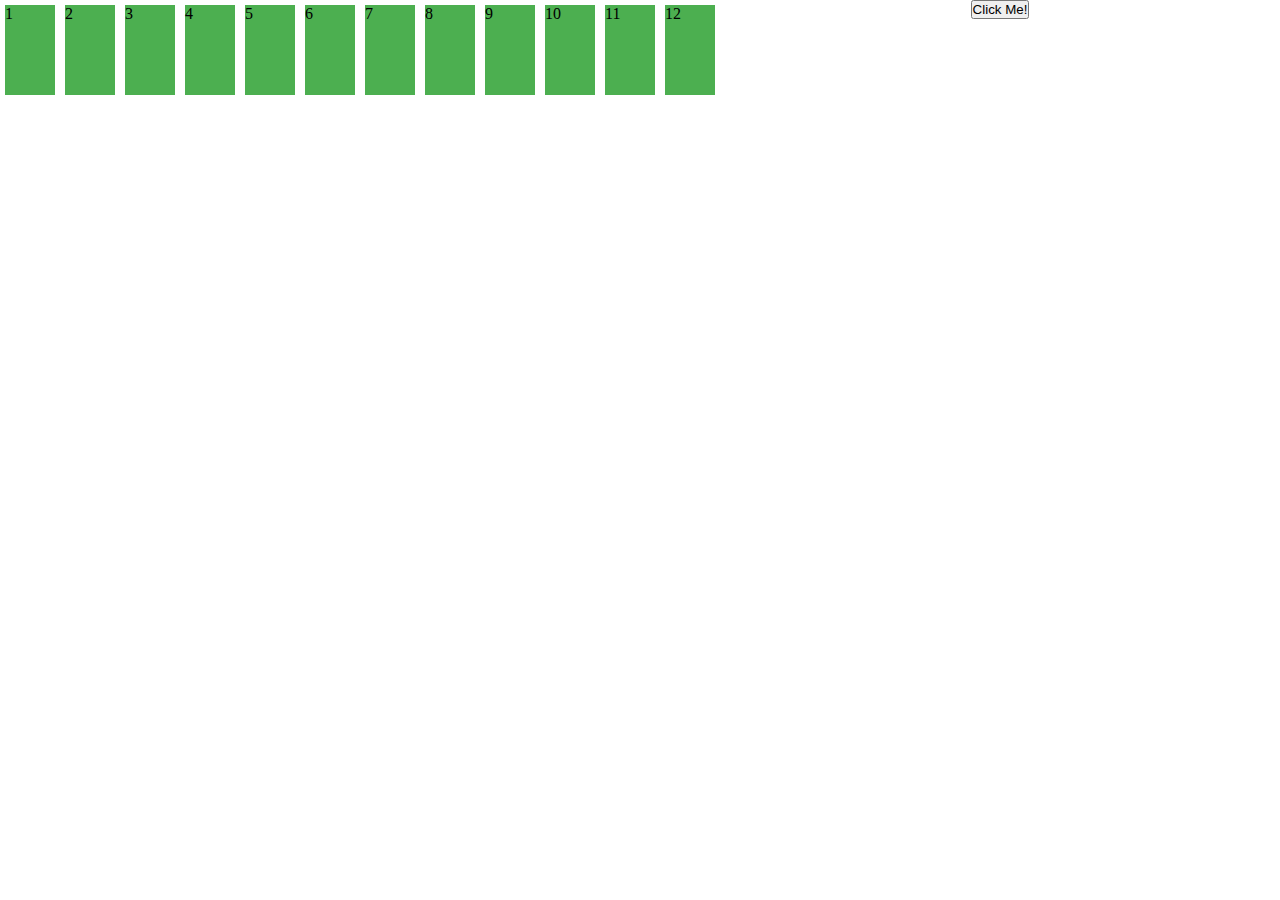
<file: app/src/main/assets/www/index.html>
<!DOCTYPE html>
<html >
<head>
  <meta charset="UTF-8">
  <title>Parking Layout</title>
  
  
  
      <link rel="stylesheet" href="css/style_selection.css">
	  <script src="parkingselection.js"></script>

  
</head>

<body>
  <form id="reservation" method="post" action="test.php">
    <section id="seats">
      <input id="seat-1" class="seat-select" type="checkbox" value="1" name="seat[]" />
      <label for="seat-1" class="seat">1</label>
      <input id="seat-2" class="seat-select" type="checkbox" value="2" name="seat[]" />
      <label for="seat-2" class="seat">2</label>
      <input id="seat-3" class="seat-select" type="checkbox" value="3" name="seat[]" />
      <label for="seat-3" class="seat">3</label>
      <input id="seat-4" class="seat-select" type="checkbox" value="4" name="seat[]" />
      <label for="seat-4" class="seat">4</label>
	   <input id="seat-5" class="seat-select" type="checkbox" value="5" name="seat[]" />
      <label for="seat-5" class="seat">5</label>
	   <input id="seat-6" class="seat-select" type="checkbox" value="6" name="seat[]" />
      <label for="seat-6" class="seat">6</label>
		<input id="seat-7" class="seat-select" type="checkbox" value="7" name="seat[]" />
      <label for="seat-7" class="seat">7</label>
	  <input id="seat-8" class="seat-select" type="checkbox" value="8" name="seat[]" />
      <label for="seat-8" class="seat">8</label>
	  <input id="seat-9" class="seat-select" type="checkbox" value="9" name="seat[]" />
      <label for="seat-9" class="seat">9</label>
	  <input id="seat-10" class="seat-select" type="checkbox" value="10" name="seat[]" />
      <label for="seat-10" class="seat">10</label>
	   <input id="seat-11" class="seat-select" type="checkbox" value="11" name="seat[]" />
      <label for="seat-11" class="seat">11</label>
	   <input id="seat-12" class="seat-select" type="checkbox" value="12" name="seat[]" />
      <label for="seat-12" class="seat">12</label>
    </section>
    <center><button type="button" onclick="checker()">Click Me!</button></center>
</body>
</html>
</file>
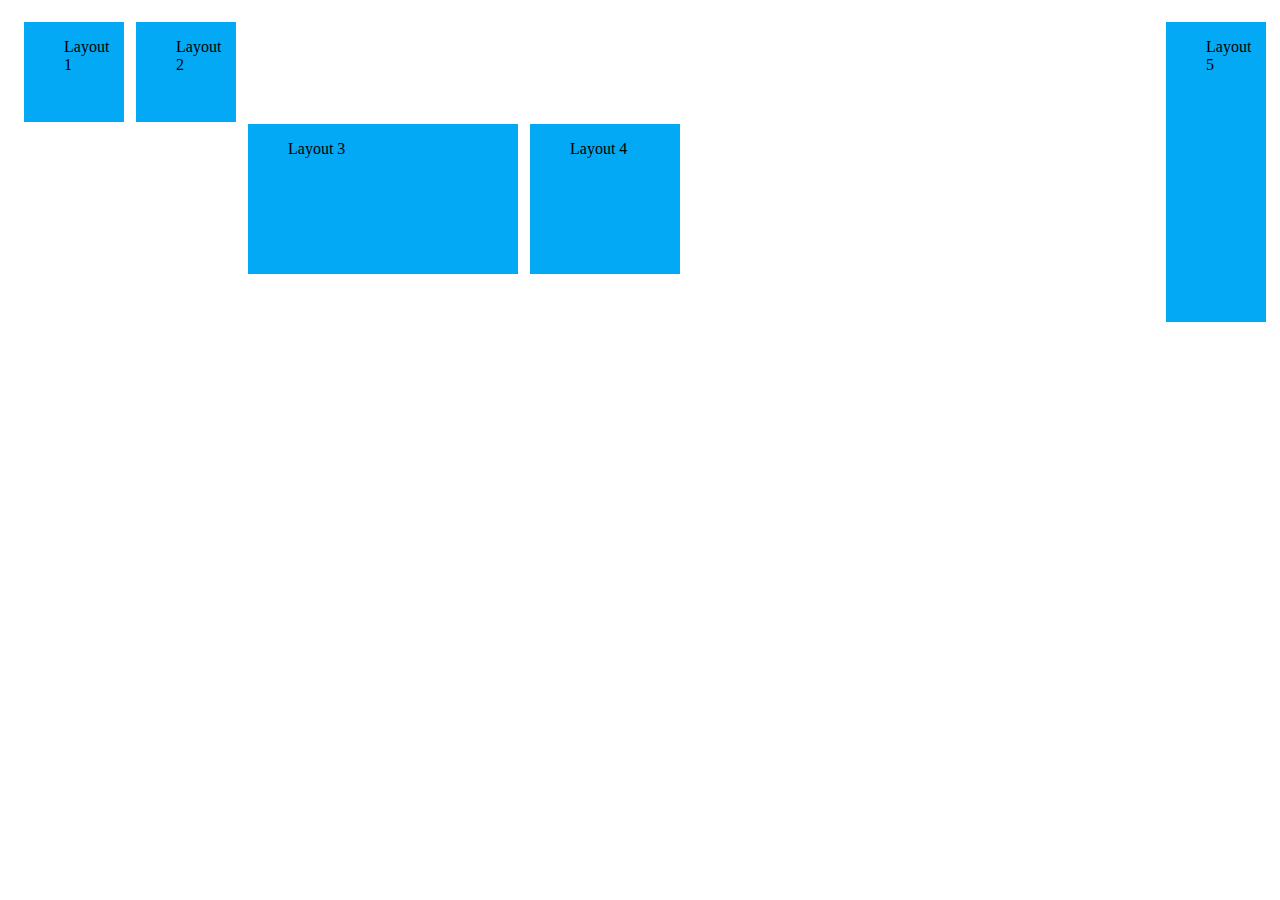
<file: app/src/main/assets/www/demoajax.html>
<!DOCTYPE html>
<html>
<head>
<script src="app.js"></script>

    <style>
    #div1{
    float: left;
    display: block;
    background-color: #03A9F4;
    width:100px;
    height:100px;
	margin:6px;
    }
    #div2{
    float: left;
    display: block;
    background-color: #03A9F4;
    width:100px;
    height:100px;
	margin:6px;
    }
	#div3{
    float: left;
    display: block;
    background-color: #03A9F4;
    width:30%;
    height:150px;
	margin:6px;
    }
	#div4{
    float: left;
    display: block;
    background-color: #03A9F4;
    width:150px;
    height:150px;
	margin:6px;
    }
	#div5{
    float:right;
    display: block;
    background-color: #03A9F4;
    width:100px;
    height:300px;
	margin:6px;
    }
    #block1{
    width:300px;
    margin:10px;
    }
    #block2{
    width:900px;
    margin:10px;
    }
	#block3{
    width:100px;
    margin:10px;
    }
    #space{
    float: left;
    display: block;
    width:10px;
    }
</style>
    

</head>
<body>

<div id="block1">
<div id="div1" onclick="layout(this)">
  <blockquote>
    <p>Layout 1</p>
  </blockquote>
</div> 
<div id="div2" onclick="layout(this)">
  <blockquote>
    <p>Layout 2</p>
  </blockquote>
</div>
</div>

<div id="div5" onclick="layout(this)">
	<blockquote>
    <p>Layout 5</p>
  	</blockquote>
</div>
<p>&nbsp;</p>
<p>&nbsp;</p>
<p>&nbsp;</p>
<div id="block2">
<div id="div3" onclick="layout(this)">
	<blockquote>
    <p>Layout 3</p>
  	</blockquote>
</div>
<div id="div4" onclick="layout(this)">
	<blockquote>
    <p>Layout 4</p>
  	</blockquote>
</div>
</div>

</body>
</html>
</file>
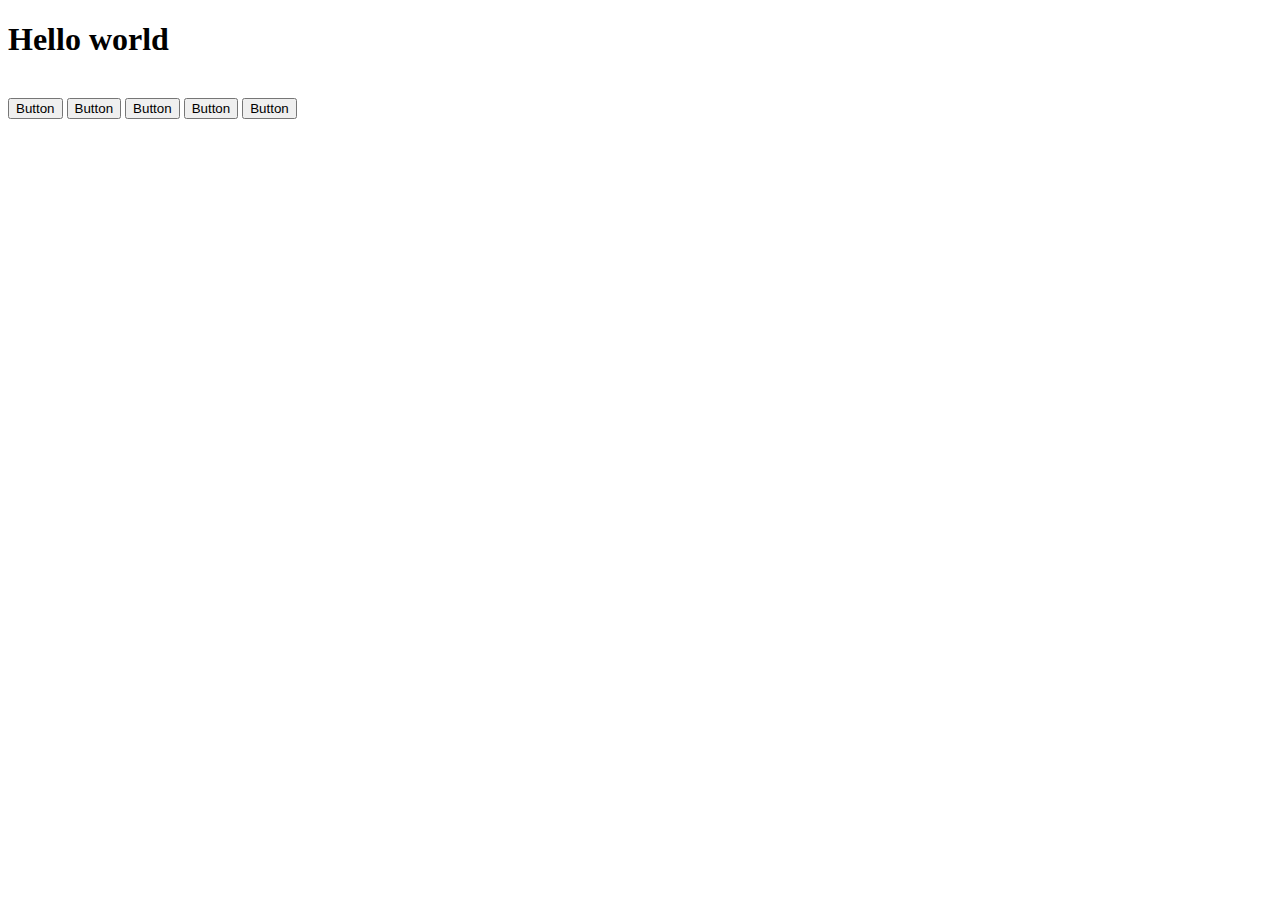
<file: app/src/main/assets/www/sample.html>
<!DOCTYPE html>
<html>
<head><script src="app.js"></script> </head>
<body>
<h1>Hello world</h1><br>

<!--<form name="myform"><input type="button" name="button1"  onclick="layout(this)" id="1" value="Button1"/></form>-->

<button id="1" onclick="layout(this)">Button</button>
<button id="2" onclick="layout(this)">Button</button>
<button id="3" onclick="layout(this)">Button</button>
<button id="4" onclick="layout(this)">Button</button>
<button id="5" onclick="layout(this)">Button</button>




</body>
</html>
</file>
<file: app/src/main/assets/www/css/style_selection.css>
* {
    margin: 0;
    padding: 0;
}

.seat {
    float: left;
    display: block;
    margin: 5px;
    background: #4CAF50;
    width: 50px;
    height: 90px;
}

.seat-select {
    display: none;
}

.seat-select:checked+.seat {
    background: #F44336;
}
</file>
